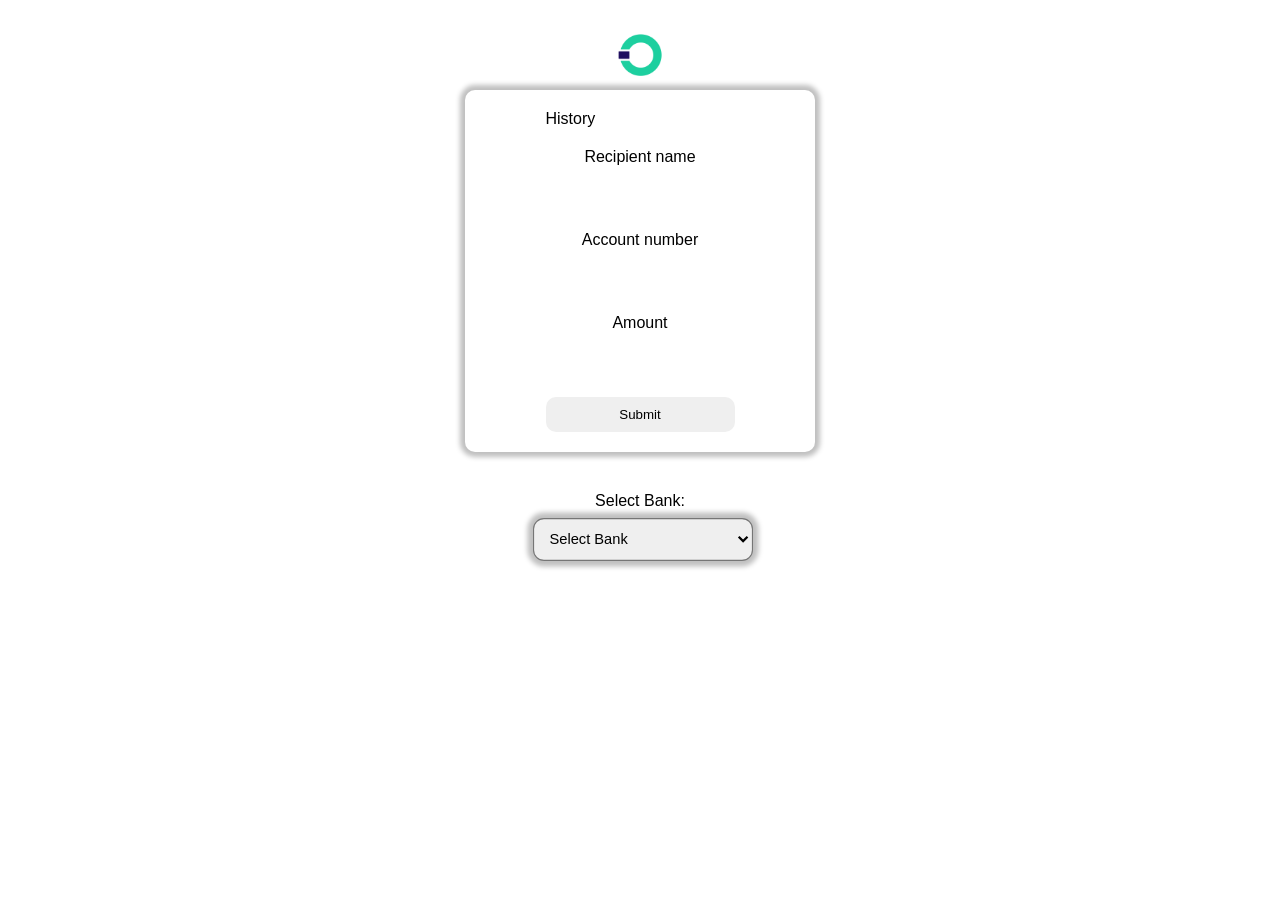
<file: index.html>
<!DOCTYPE html>
<html lang="en">
<head>
	<meta name="google-site-verification: index.html" content="-b_eFceFqjKtjgpjNT0wJWmU7prhWClWIDukKtynrEQ" />
  <meta charset="UTF-8">
  <meta http-equiv="X-UA-Compatible" content="IE=Edge">
  <meta name="viewport" content="width=device-width, initial-scale=1">

  <title>HTML</title>
  
  <!-- HTML -->
  

  <!-- Custom Styles -->
  <link rel="stylesheet" href="style.css">
</head>

<body>
<div class="container">
		<div id="history-section"></div>
	<div class="img">
		<img src="icon.png" alt="icon.png">
	</div>
	<form id="myForm" action="pay.html">
		<div  id="history-button" onclick="showHistory()">History</div >
			<label for="name">Recipient name</label>
			<input type="text" name="name" id="name" required>
			<label for="tel">Account number</label>
			
			<input type="tel" name="tel" id="tel" required>
			<label for="number">Amount</label>
			<input type="text" name="number" id="number" required>
			<input type="submit" value="Submit" class="submit">

	</form>
</div>
  <script src="main.js"></script>
</body>
<script>

</script>
</html>
</file>
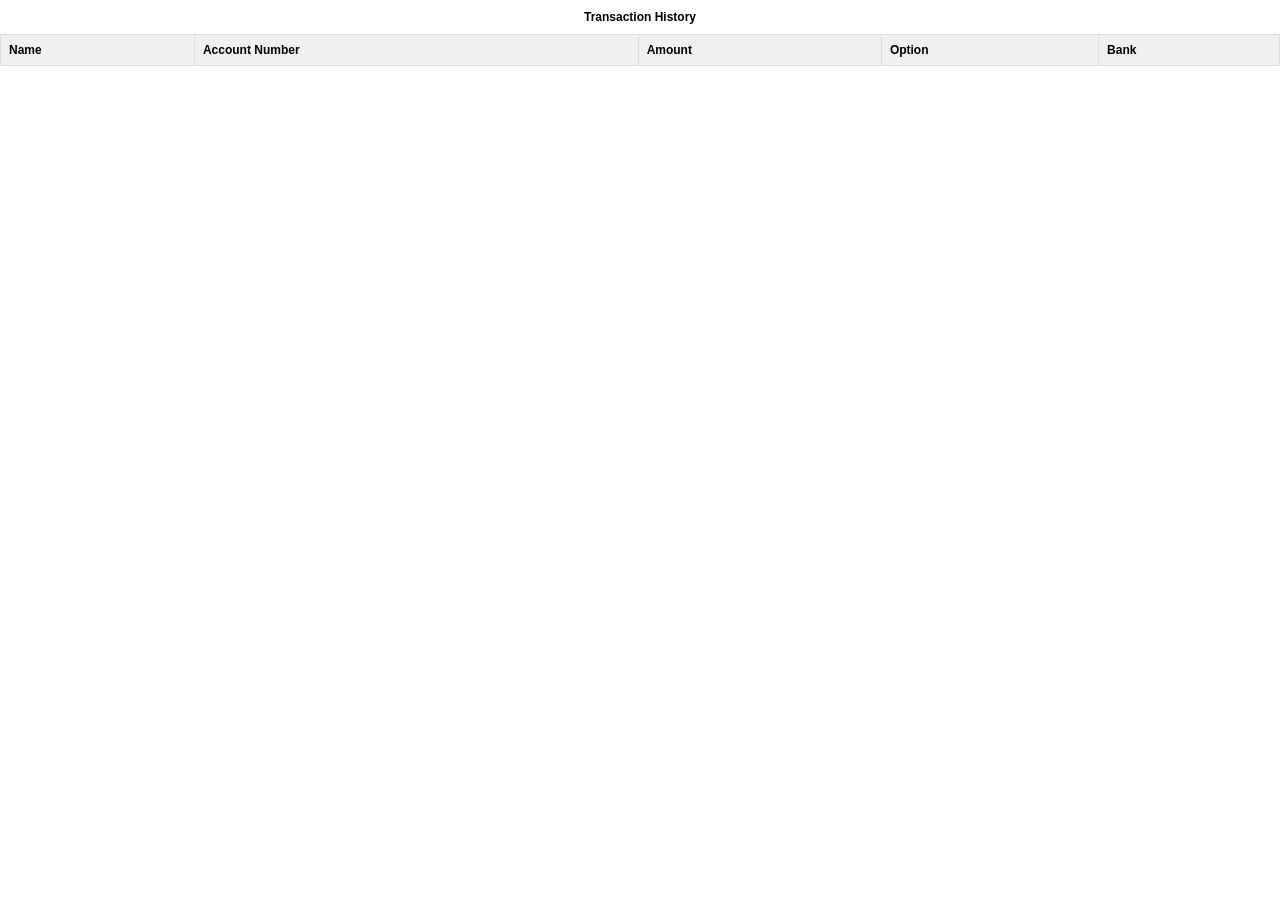
<file: History.html>
<!DOCTYPE html>
<html>

<head>
	<meta charset="UTF-8">
	<meta name="viewport" content="width=device-width, initial-scale=1">
	<title></title>
</head>

<body>
<div class="container">
	<h1>Transaction History</h1>
	<table id="history-table">
		<thead>
			<tr>
				<th>Name</th>
				<th>Account Number</th>
				<th>Amount</th>
				<th>Option</th>
				<th>Bank</th>
			</tr>
		</thead>
		<tbody id="history-body">
		</tbody>
	</table>
</div>
<style>
*{
	margin: 0;
	padding :0 ;
	box-sizing: border-box ;
	font-family: sans-serif ;
	font-size: 12px ;
}
h1{
	padding :10px ;
	display :grid ;
	justify-content :center ;
}
    #history-table {
      border-collapse: collapse;
      width: 100%;
    }
    #history-table th, #history-table td {
      border: 1px solid #ddd;
      padding: 8px;
      text-align: left;
    }
    #history-table th {
      background-color: #f0f0f0;
    }
  </style>
</body>
<script>
	const historyBody = document.getElementById('history-body');
	
	// Load saved user info from local storage
	const savedUserInfo = JSON.parse(localStorage.getItem('userInfo')) || [];
	
	// Create table rows for saved user info
	savedUserInfo.forEach((userInfo) => {
		const row = document.createElement('tr');
		const nameCell = document.createElement('td');
		nameCell.textContent = userInfo.name;
		const telCell = document.createElement('td');
		telCell.textContent = userInfo.tel;
		const amountCell = document.createElement('td');
		amountCell.textContent = userInfo.amount;
		const optionCell = document.createElement('td');
		optionCell.textContent = userInfo.option;
		const bankCell = document.createElement('td');
		bankCell.textContent = userInfo.bank;
		row.appendChild(nameCell);
		row.appendChild(telCell);
		row.appendChild(amountCell);
		row.appendChild(optionCell);
		row.appendChild(bankCell);
		historyBody.appendChild(row);
	});
	const userInfo = {
		name: nameInput.value,
		tel: telInput.value,
		amount: numberInput.value,
		option: optionSelect.value,
		bank: bankSelect.value,
	};
</script>
</html>
</file>
<file: style.css>
*{
	margin: 0;
	padding :0 ;
	box-sizing: border-box ;
	font-family: sans-serif ;
}
body{
	display :grid ;
	justify-content :center ;
}
form{
	display :grid ;
	width :350px;
	border-radius :10px ;
	justify-content :center ;
	padding :20px ;
	box-shadow : 0 0 5px 5px #00000040;
}

label {
	display :flex ;
	justify-content :center ;
	padding :10px ;
	margin-top :10px ;
}
.container {
	display :grid  ;
	width :100%;
	padding :20px ;
	justify-content :center ;
	
}
.submit {
	display :flex ;
	margin-top :20px ;
	justify-content :center ;
	padding :10px 20px ;
	border-radius :10px  ;
	border: 0;
	outline: 0;
}
.img {
	display :flex ;
	justify-content :center ;
}
.img img{
	width:70px
}


#bank{
	display :flex   ;
	justify-content :center ;
	width :200px;
	margin-left :25%;
	padding :10px ;
	scale: 1.1 ;
	box-shadow : 0 0 5px 5px #00000040;
	border-radius :10px ;
	
}
input{
	display :flex ;
	top:20px;
	padding :10px ;
	outline: none ;
	border: 0;
	border-radius :10px 
}
#selected-bank{
	display :grid;
	justify-content :center ;
}

#user-info {
	padding: 20px;
	border: 1px solid #ccc;
	border-radius: 10px;
	box-shadow: 0 0 10px rgba(0, 0, 0, 0.1);
}

#user-form {
	margin-bottom: 20px;
}

#info-boxes {
	display: flex;
	flex-wrap: wrap;
	justify-content: center;
}

.info-box {
	background-color: #f0f0f0;
	padding: 10px;
	border: 1px solid #ccc;
	margin: 10px;
	cursor: pointer;
}

.info-box:hover {
	background-color: #e0e0e0;
}

#history-section {
	display :none ;
	margin-bottom: 50px ;
	top: 0 ;
	overflow-y: auto ;
	position :fixed ;
}

#p{
	background-color :red ;
	padding :10px ;
	border-radius :10px ;
	display :block ;
	margin: 10px ;
}
.history {
	display :grid ;
	
}
</file>
